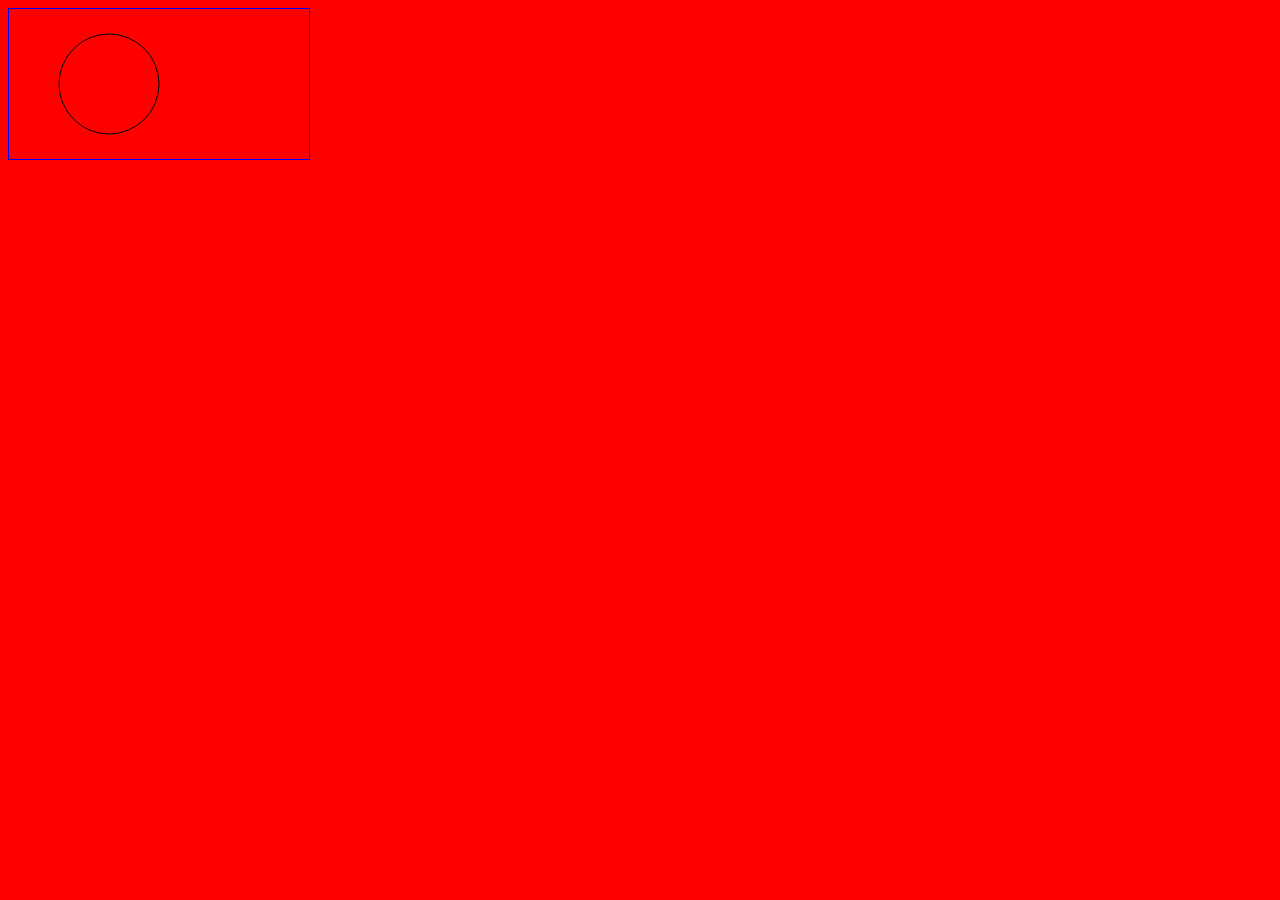
<file: page-content/canvas.html>
<!DOCTYPE html>
<html>
<body bgcolor="#ff0000">

<canvas id="myCanvas" width="300" height="150" style="border:1px solid #0000FF;">
Your browser does not support the HTML5 canvas tag.</canvas>

<script>
var c = document.getElementById("myCanvas");
var ctx = c.getContext("2d");
ctx.beginPath();
ctx.arc(100, 75, 50, 0, 2 * Math.PI);
ctx.stroke();
ctx.fillStyle = "blue";
</script> 

</body>
</html>
</file>
